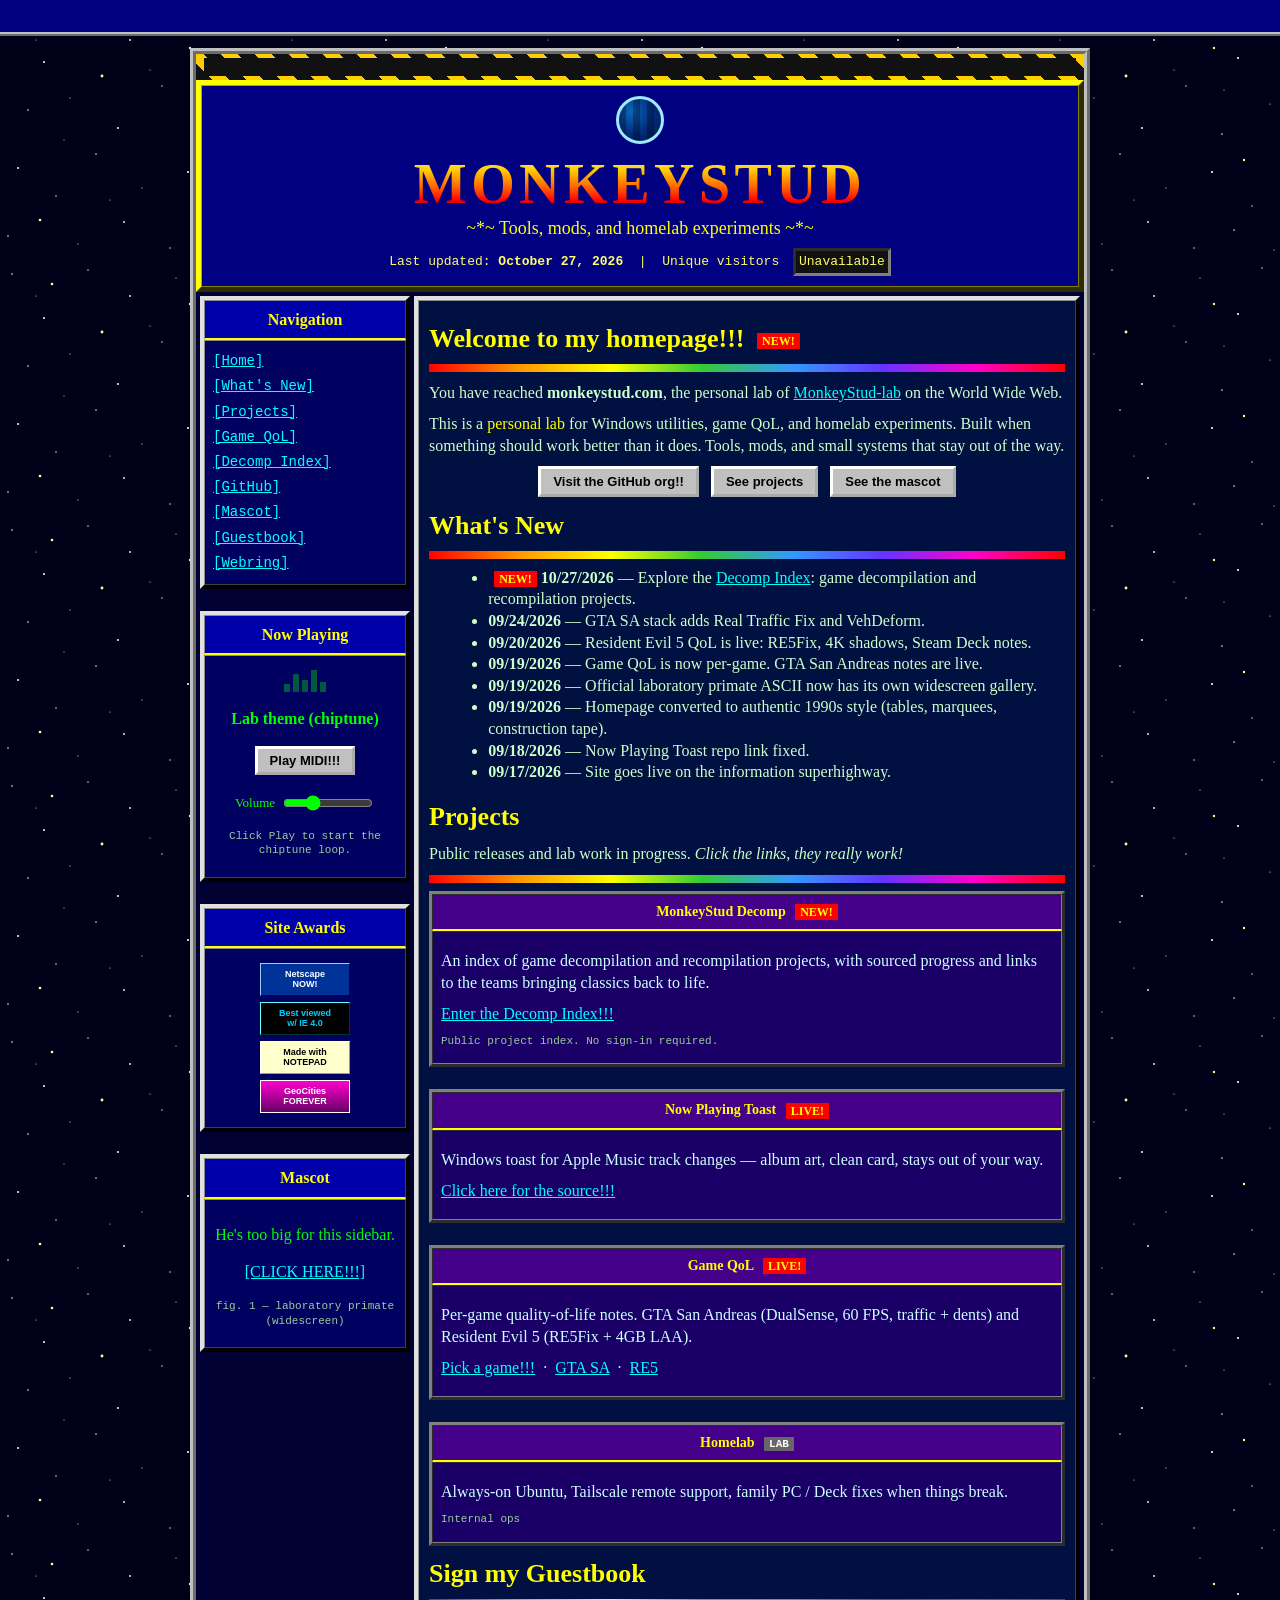
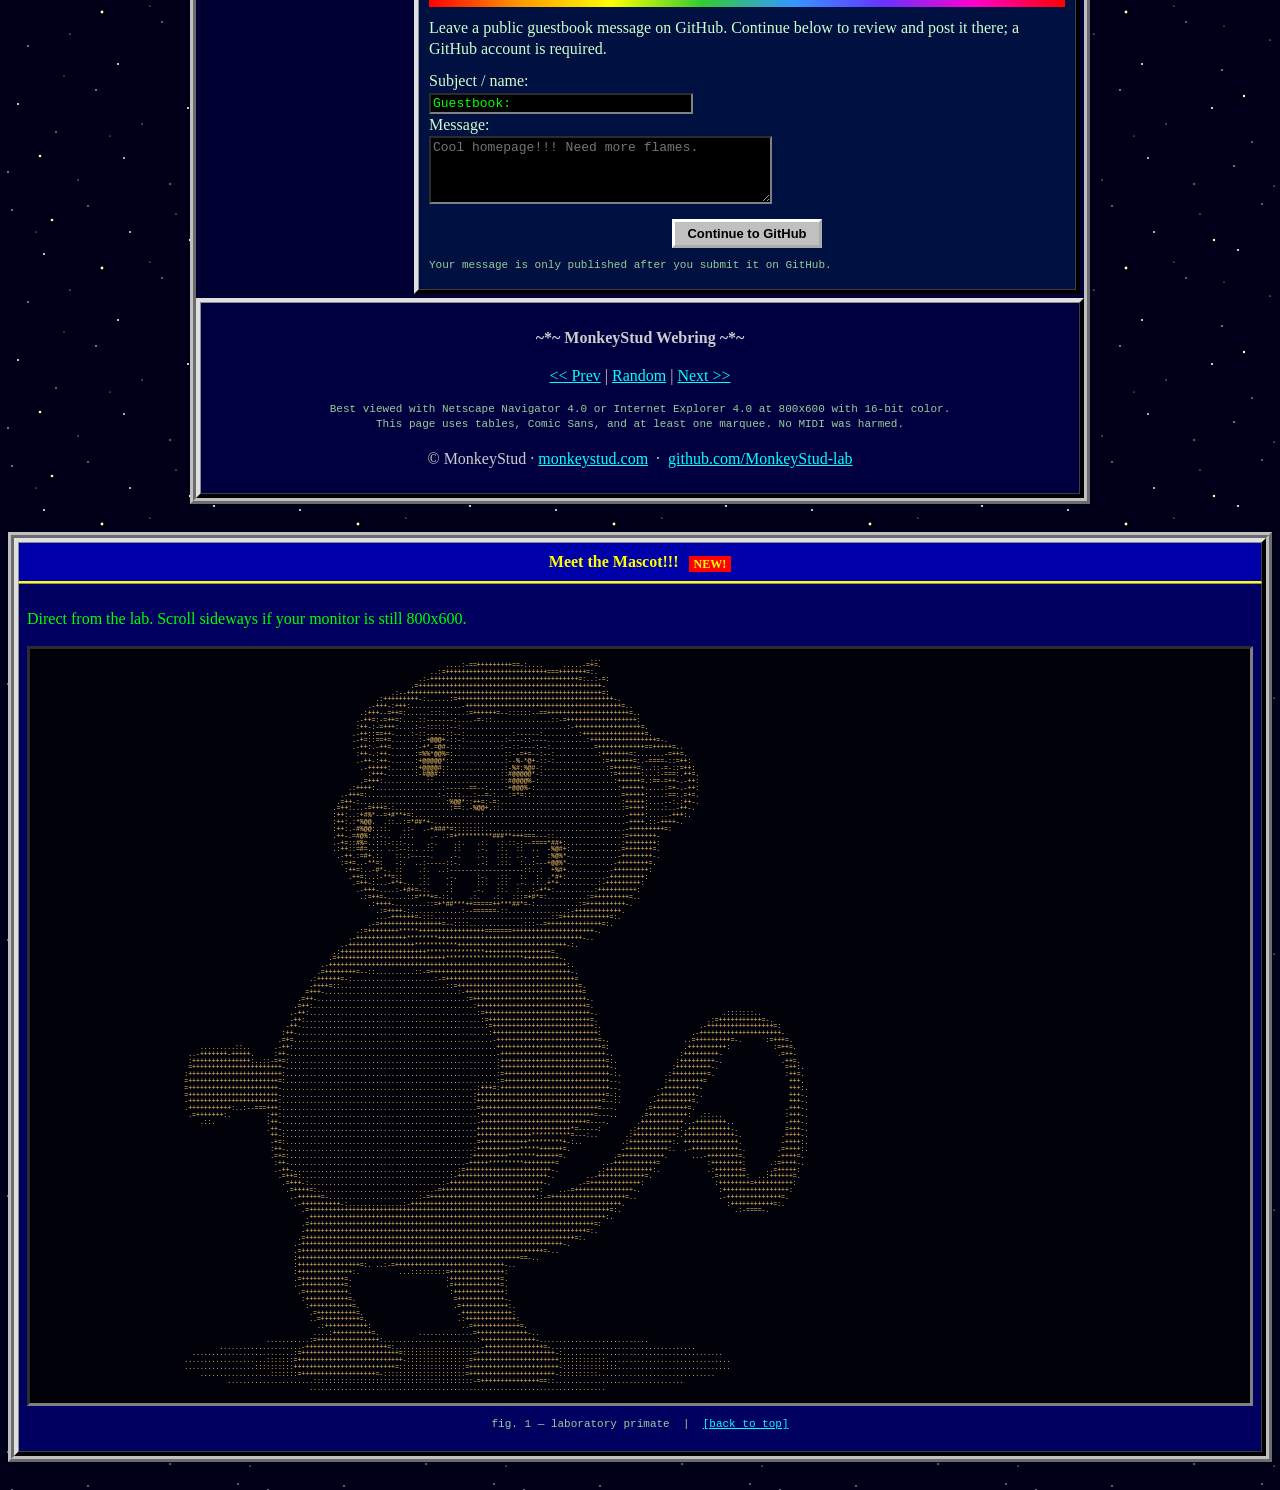
<file: index.html>
<!DOCTYPE html>
<html lang="en">
<head>
  <meta charset="utf-8" />
  <meta name="viewport" content="width=920" />
  <title>*** WELCOME TO MONKEYSTUD.COM ***</title>
  <meta name="description" content="MonkeyStud lab: personal tools, game mods, and homelab experiments. Best viewed in Netscape Navigator 4.0 at 800x600." />
  <link rel="stylesheet" href="styles.css?v=20260924-ui1" />
  <link rel="icon" href="data:image/svg+xml,%3Csvg xmlns='http://www.w3.org/2000/svg' viewBox='0 0 32 32'%3E%3Crect width='32' height='32' fill='%23000080'/%3E%3Ctext x='16' y='24' text-anchor='middle' font-size='22' font-family='Comic Sans MS,cursive' fill='%23ffff00'%3EM%3C/text%3E%3C/svg%3E" />
</head>
<body bgcolor="#000018" text="#00FF00" link="#00FFFF" vlink="#FF66FF" alink="#FFFF00" id="top">

  <div class="sparkle-layer" id="sparkles" aria-hidden="true"></div>

  <div class="top-marquee retro-marquee"><span class="marquee-text">
    *** WELCOME TO MONKEYSTUD.COM *** THE OFFICIAL HOMEPAGE OF MONKEYSTUD-LAB *** TOOLS, MODS, AND SMALL SYSTEMS THAT STAY OUT OF THE WAY *** SIGN THE GUESTBOOK *** BEST VIEWED IN NETSCAPE NAVIGATOR 4.0 @ 800x600 ***
  </span></div>

  <center>
    <table class="page" width="780" cellspacing="0" cellpadding="0" border="0">
      <tr>
        <td>

          <div class="construction" role="status">
            <div class="retro-marquee"><span class="marquee-text">
              *** UNDER CONSTRUCTION *** excuse our dust while the webmaster installs more blinking GIFs *** UNDER CONSTRUCTION ***
            </span></div>
          </div>

          <table class="banner" width="100%" cellspacing="0" cellpadding="10" border="5">
            <tr>
              <td align="center">
                <div class="globe" aria-hidden="true" title="spinning globe.gif"></div>
                <h1 class="fire">MONKEYSTUD</h1>
                <p class="tagline">
                  <font face="Comic Sans MS, Comic Sans, cursive" color="#FFFF00" size="4">
                    ~*~ Tools, mods, and homelab experiments ~*~
                  </font>
                </p>
                <p class="updated">
                  Last updated: <b>October 27, 2026</b>
                  &nbsp;|&nbsp; Unique visitors
                  <span class="counter" id="hit-counter" role="status" title="Estimated by distinct IP address; shared networks count as one.">Loading...</span>
                </p>
              </td>
            </tr>
          </table>

          <table class="layout-row" width="100%" cellspacing="4" cellpadding="0" border="0">
            <tr valign="top">
              <td class="sidebar-cell" width="210">
                <table class="panel" width="100%" cellspacing="0" cellpadding="8" border="4">
                  <tr>
                    <th>Navigation</th>
                  </tr>
                  <tr>
                    <td>
                      <p class="nav-links">
                        <a href="/">[Home]</a><br />
                        <a href="#whatsnew">[What's New]</a><br />
                        <a href="#projects">[Projects]</a><br />
                        <a href="qol/">[Game QoL]</a><br />
                        <a href="https://decomp.monkeystud.com/">[Decomp Index]</a><br />
                        <a href="https://github.com/MonkeyStud-lab" rel="noopener" target="_blank">[GitHub]</a><br />
                        <a href="#mascot">[Mascot]</a><br />
                        <a href="#guestbook">[Guestbook]</a><br />
                        <a href="#webring">[Webring]</a>
                      </p>
                    </td>
                  </tr>
                </table>

                <br />

                <table class="panel midi" width="100%" cellspacing="0" cellpadding="8" border="4">
                  <tr>
                    <th>Now Playing</th>
                  </tr>
                  <tr>
                    <td align="center">
                      <p class="midi-eq" aria-hidden="true"><span></span><span></span><span></span><span></span><span></span></p>
                      <p><b id="midi-title">Lab theme (chiptune)</b></p>
                      <p>
                        <button type="button" class="btn" id="midi-toggle">Play MIDI!!!</button>
                      </p>
                      <p><label class="music-volume" for="midi-volume">Volume <input id="midi-volume" type="range" min="0" max="100" value="30" /></label></p><p class="tiny" id="midi-status" role="status">Click Play to start the chiptune loop.</p>
                      <audio id="lab-midi" loop preload="none" playsinline>
                        <source src="audio/lab-theme.wav" type="audio/wav" />
                      </audio>
                    </td>
                  </tr>
                </table>

                <br />

                <table class="panel" width="100%" cellspacing="0" cellpadding="8" border="4">
                  <tr>
                    <th>Site Awards</th>
                  </tr>
                  <tr>
                    <td align="center">
                      <div class="badge netscape" title="Netscape Now!">Netscape<br />NOW!</div>
                      <div class="badge ie" title="Internet Explorer">Best viewed<br />w/ IE 4.0</div>
                      <div class="badge notepad" title="Made with Notepad">Made with<br />NOTEPAD</div>
                      <div class="badge geocities" title="GeoCities forever">GeoCities<br />FOREVER</div>
                    </td>
                  </tr>
                </table>

                <br />

                <table class="panel" width="100%" cellspacing="0" cellpadding="8" border="4">
                  <tr>
                    <th>Mascot</th>
                  </tr>
                  <tr>
                    <td align="center">
                      <p>He's too big for this sidebar.</p>
                      <p><a href="#mascot">[CLICK HERE!!!]</a></p>
                      <p class="tiny">fig. 1 — laboratory primate (widescreen)</p>
                    </td>
                  </tr>
                </table>
              </td>

              <td class="main-cell">
                <table class="panel inner" width="100%" cellspacing="0" cellpadding="10" border="4">
                  <tr>
                    <td>
                      <h2>
                        Welcome to my homepage!!!
                        <span class="new blink">NEW!</span>
                      </h2>
                      <hr class="rainbow" />
                      <p>
                        You have reached <b>monkeystud.com</b>, the personal lab of
                        <a href="https://github.com/MonkeyStud-lab" rel="noopener" target="_blank">MonkeyStud-lab</a>
                        on the World Wide Web.
                      </p>
                      <p>
                        This is a <font color="#FFFF00">personal lab</font> for Windows utilities,
                        game QoL, and homelab experiments. Built when something should work
                        better than it does. Tools, mods, and small systems that stay out of the way.
                      </p>
                      <p align="center">
                        <a class="btn" href="https://github.com/MonkeyStud-lab" rel="noopener" target="_blank">Visit the GitHub org!!</a>
                        &nbsp;
                        <a class="btn" href="#projects">See projects</a>
                        &nbsp;
                        <a class="btn" href="#mascot">See the mascot</a>
                      </p>

                      <h2 id="whatsnew">What's New</h2>
                      <hr class="rainbow" />
                      <ul class="whats-new">
                        <li><span class="new blink">NEW!</span> <b>10/27/2026</b> — Explore the <a href="https://decomp.monkeystud.com/">Decomp Index</a>: game decompilation and recompilation projects.</li>
                        <li><b>09/24/2026</b> — GTA SA stack adds Real Traffic Fix and VehDeform.</li>
                        <li><b>09/20/2026</b> — Resident Evil 5 QoL is live: RE5Fix, 4K shadows, Steam Deck notes.</li>
                        <li><b>09/19/2026</b> — Game QoL is now per-game. GTA San Andreas notes are live.</li>
                        <li><b>09/19/2026</b> — Official laboratory primate ASCII now has its own widescreen gallery.</li>
                        <li><b>09/19/2026</b> — Homepage converted to authentic 1990s style (tables, marquees, construction tape).</li>
                        <li><b>09/18/2026</b> — Now Playing Toast repo link fixed.</li>
                        <li><b>09/17/2026</b> — Site goes live on the information superhighway.</li>
                      </ul>

                      <h2 id="projects">Projects</h2>
                      <p>Public releases and lab work in progress. <i>Click the links, they really work!</i></p>
                      <hr class="rainbow" />

                      <table class="project" width="100%" cellspacing="0" cellpadding="8" border="3">
                        <tr>
                          <th>MonkeyStud Decomp <span class="new blink">NEW!</span></th>
                        </tr>
                        <tr>
                          <td>
                            <p>An index of game decompilation and recompilation projects, with sourced progress and links to the teams bringing classics back to life.</p>
                            <p><a href="https://decomp.monkeystud.com/">Enter the Decomp Index!!!</a></p>
                            <p class="tiny">Public project index. No sign-in required.</p>
                          </td>
                        </tr>
                      </table>
                      <br />

                      <table class="project" width="100%" cellspacing="0" cellpadding="8" border="3">
                        <tr>
                          <th>
                            Now Playing Toast
                            <span class="new blink">LIVE!</span>
                          </th>
                        </tr>
                        <tr>
                          <td>
                            <p>Windows toast for Apple Music track changes — album art, clean card, stays out of your way.</p>
                            <p>
                              <a href="https://github.com/MonkeyStud-lab/NowPlaying-Toast" rel="noopener" target="_blank">Click here for the source!!!</a>
                            </p>
                          </td>
                        </tr>
                      </table>
                      <br />
                      <table class="project" width="100%" cellspacing="0" cellpadding="8" border="3">
                        <tr>
                          <th>
                            Game QoL
                            <span class="new blink">LIVE!</span>
                          </th>
                        </tr>
                        <tr>
                          <td>
                            <p>Per-game quality-of-life notes. GTA San Andreas (DualSense, 60 FPS, traffic + dents) and Resident Evil 5 (RE5Fix + 4GB LAA).</p>
                            <p>
                              <a href="qol/">Pick a game!!!</a>
                              &nbsp;·&nbsp;
                              <a href="qol/gta-sa.html">GTA SA</a>
                              &nbsp;·&nbsp;
                              <a href="qol/re5.html">RE5</a>
                            </p>
                          </td>
                        </tr>
                      </table>
                      <br />
                      <table class="project" width="100%" cellspacing="0" cellpadding="8" border="3">
                        <tr>
                          <th>
                            Homelab
                            <span class="wip">LAB</span>
                          </th>
                        </tr>
                        <tr>
                          <td>
                            <p>Always-on Ubuntu, Tailscale remote support, family PC / Deck fixes when things break.</p>
                            <p class="tiny">Internal ops</p>
                          </td>
                        </tr>
                      </table>

                      <h2 id="guestbook">Sign my Guestbook</h2>
                      <hr class="rainbow" />
                      <p>Leave a public guestbook message on GitHub. Continue below to review and post it there; a GitHub account is required.</p>
                      <form class="guestbook" action="https://github.com/MonkeyStud-lab/monkeystud.com/issues/new" method="get" target="_blank" rel="noopener">
                        <p>
                          <label for="guestbook-title">Subject / name:</label><br />
                          <input id="guestbook-title" type="text" name="title" size="32" maxlength="100" value="Guestbook: " required /><br />
                          <label for="guestbook-message">Message:</label><br />
                          <textarea id="guestbook-message" name="body" rows="4" cols="40" maxlength="2000" required placeholder="Cool homepage!!! Need more flames."></textarea>
                        </p>
                        <p align="center">
                          <button class="btn" type="submit">Continue to GitHub</button>
                        </p>
                        <p class="tiny">Your message is only published after you submit it on GitHub.</p>
                      </form>
                    </td>
                  </tr>
                </table>
              </td>
            </tr>
          </table>

          <table class="panel footer" width="100%" cellspacing="0" cellpadding="8" border="4">
            <tr>
              <td align="center" id="webring">
                <p><b>~*~ MonkeyStud Webring ~*~</b></p>
                <p>
                  <a href="https://github.com/MonkeyStud-lab" rel="noopener" target="_blank">&lt;&lt; Prev</a>
                  |
                  <a href="https://github.com/MonkeyStud-lab" rel="noopener" target="_blank">Random</a>
                  |
                  <a href="https://github.com/MonkeyStud-lab" rel="noopener" target="_blank">Next &gt;&gt;</a>
                </p>
                <p class="tiny">
                  Best viewed with Netscape Navigator 4.0 or Internet Explorer 4.0 at 800x600 with 16-bit color.<br />
                  This page uses tables, Comic Sans, and at least one marquee. No MIDI was harmed.
                </p>
                <p>
                  © MonkeyStud · <a href="https://monkeystud.com/">monkeystud.com</a>
                  &nbsp;·&nbsp;
                  <a href="https://github.com/MonkeyStud-lab" rel="noopener" target="_blank">github.com/MonkeyStud-lab</a>
                </p>
              </td>
            </tr>
          </table>

        </td>
      </tr>
    </table>

    <table class="mascot-page" id="mascot" width="100%" cellspacing="0" cellpadding="0" border="0">
      <tr>
        <td>
          <table class="panel" width="100%" cellspacing="0" cellpadding="8" border="4">
            <tr>
              <th>
                Meet the Mascot!!!
                <span class="new blink">NEW!</span>
              </th>
            </tr>
            <tr>
              <td>
                <p>
                  Direct from the lab. Scroll sideways if your monitor is still 800x600.
                </p>
                <div class="mascot-scroll">
<pre class="ascii-mascot">                                                                                                                                             ...
                                                                                                        ....:-==+++++++++==-:....     .....-=+=.
                                                                                                    ..:=++++++++++++++++++++++++++===+++++++=:.
                                                                                                 .:-++++++++++++++++++++++++++++++++++++++=:..:-=:
                                                                                               .=+++++++++++++++++++++++++++++++++++++++++++++++-
                                                                                          .:--++++++++++++++++++++++++++++++++++++++++++++++++++=:
                                                                                      .:+++++++++-:......:=++++++++++++++++++++++++++++++++++++++++-.
                                                                                    .-+++-:+++:.............-++++++++++++++++++++++++++++++++++++++++=..
                                                                                  .:+++--=++=:......::::.....:=++++++=--::::::--==+++++++++++++++++++++=..
                                                                                 .-++=:-=++=:....::-------:....-=-::...............::-=++++++++++++++++++:
                                                                                 :++-:-=+++:....:--::::::--:...........................:-+++++++++++++++++=.
                                                                                .-++::==++-....:-::-----::--:............:------:.........:++++++++++++++++=.
                                                                                .-+=::==+=.......:-+@@@+-::-:..........:----::----..........:+++++++++++++++++=-.
                                                                                .-++:.-++=......:-+*.=@#-:.:..........:--::----:--:...........=++++++++++++==+++++=..
                                                                                 :++-.:++-......:=%%*@@%=:.............::--=+=--:--:...........:+++++++=:.......-=++=.
                                                                                 .-++-:++-......:+@@@@@*::.............:--%-*@+-::-:............:=++++++=:.-====-::=++:
                                                                                  .-+++++:......:+@@@@#::..............:-%#:%@#-:................:=++++++=...::-=-::=++:
                                                                                    :+++-.......:-#@@#::..............::#@@@@@*-:.................:=++++++:...:-===:.++=.
                                                                                  .=+++:...........::.................::#@@@@%-:...................:++++++=.:==-=++-.-++:
                                                                               .:++++:.................:------==--:....:+@@@%-:.....................:++++++.....:=+-.-++:
                                                                             .-+++=:..................:-::::...:--=-:...:=*=::.......................=+++++:....:==:.=+=.
                                                                            .=++-:......................:%@@*::++=:-=:...............................:+++++:....--:.:++-.
                                                                           .=++:...-=+++=-:..............:==:.-%@@+.::...............................:=++++:....:..-++-.
                                                                           :++:..:+#%*--=+#**+=:.................:....................................-++++:.....-+++:.
                                                                           :++:.:*%@@.  .::..:=*##*+-.................................................-++++.::-++++-.
                                                                           :++:.-#%@@:.::.   .:-  .-+###*=::::::::....................................-+++++++++=:
                                                                           .++-.=#@%:.:-..  .::.    .- .:=+*********###**+++===---::.................:=+++++++-
                                                                           .-+=::#%=..:::-:::-..   .-.    .:.   .:.  .:.::-:--====*##+:..............:++++++++:
                                                                           .:++::=#=..:. ..:--:.. .::     ::    .-.  .:.  ::  ..  -%@#+:.............=+++++++=.
                                                                            .-++.:=#+.:.   ::.:-----.    .-.    .-.  .::. .-. .-  :%@%*-............-++++++++-.
                                                                             :=+=..-**=:   -:.  ..:-----::-.    .-:  .::.  :..:---+@@%*-...........-++++++++=.
                                                                              :++=:..-#*-. ::    .:.  ..:-------------------::..:  +%#+...........-+++++++++:
                                                                               .++=:..:-**=::    .:.    .-.     :-.  .::.  :.  :. .*#+:..........-+++++++++:
                                                                                .=++-:...-+*+-.. .:.    .:      ::.  .::  .-. .:..+*+..........:-+++++++++:
                                                                                 .-+++-....:-+#+=-:.    .:     .-.   ::.  :. .:-+*+:..........:++++++++++:
                                                                                  .:=++=-.....::=***+=-::.    .:.   .:.  :::=+#*=:..........:=+++++++++=..
                                                                                    .:++++-........::=+*##***++=====++***##*=-:...........:=++++++++++-.
                                                                                      .:=++++-:.............:--======-::...............:-++++++++++++.
                                                                                      ...-++++++=-:::..............................::=++++++++++++=:.
                                                                                    .-=++++++++++++++++=--::::..............:::--=++++++++++++++=:.
                                                                                 .:=++++++++*****+++++++++++++++++=======+++++++++++++++++++++-.
                                                                               .-+++++++++++++********+++++++++++++++++++++++++++++++++++++-..
                                                                             .-+++++++++++++++++***********++++++++++++++++++++++++++++-:.
                                                                           .:++++++++++++++++++++++***************+++++++++++++++++=.
                                                                          .=++++++++++++++++++++++++++++********************+++++++++-.
                                                                        .-+++++++++++++++++++++++++++++++++++++++++++++++++++++++++++++:.
                                                                       .=++++++++=--::..........::-=++++++++++++++++++++++++++++++++++++-.
                                                                     .:++++++=-:.....................:-=+++++++++++++++++++++++++++++++++=
                                                                     -++++=::...........................::=+++++++++++++++++++++++++++++++=.
                                                                    =+++-..................................:-++++++++++++++++++++++++++++++=
                                                                  .=++-......................................:=+++++++++++++++++++++++++++++-.
                                                                 .=++:.........................................:++++++++++++++++++++++++++++=.
                                                                .-++:...........................................:=+++++++++++++++++++++++++++-.                                .:::::::..
                                                                -++:.............................................:=++++++++++++++++++++++++++=.                            .:=+++++++++++=-.
                                                               -++-...............................................:=++++++++++++++++++++++++++:.                         .-+++++++++++++++++=:
                                                              :++-.................................................:+++++++++++++++++++++++++++:                       .-+++++++++++++++++++++-
                                                             .=+=...................................................-++++++++++++++++++++++++++=-.                   ..=+++++++++=-.      :=+++=.
                                         .........::..      .-++:....................................................+++++++++++++++++++++++++++=:                   .++++++++++:           :=++=.
                                      ..-+++++++-+++++.     :++-.....................................................-+++++++++++++++++++++++++++-.                 :+++++++++-              .=++-
                                      :+++++++++++++++:..::-=+=:.....................................................:+++++++++++++++++++++++++++=:.               :+++++++++-.               .++=.
                                      =+++++++++++++++++++++++-......................................................:++++++++++++++++++++++++++++-.              :+++++++++-.                 =++:.
                                     :++++++++++++++++++++++++:......................................................:=+++++++++++++++++++++++++++-:.           .:+++++++++=.                  :++=.
                                     =+++++++++++++++++++++++=:......................................................:=+++++++++++++++++++++++++++--.           :+++++++++=                     +++.
                                     =+++++++++++++++++++++++-..................................................:+++=:++++++++++++++++++++++++++++--.         .-+++++++++-                      +++:.
                                     =+++++++++++++++++++++++-.................................................:+++++++++++++++++++++++++++++++++=-:.        .-+++++++++-.                      +++-.
                                     -+++++++++++++++++++++++:.................................................:++++++++++++++++++++++++++++++++=--:.       .-+++++++++=.                       +++-.
                                     .+++++++++++:..:--===+++:..................................................=++++++++++++++++++++++++++++++=---.       .=+++++++++=.                       .+++-.
                                      .=+++++++:.         :++:..................................................:+++++++++++++++++++++++++++++=---..      .=++++++++++:  .::...                :+++-.
                                         .::.             :++-..................................................-+++++++++++++++++++++++++++=----.       .+++++++++++..-++++++++..             -+++-.
                                                          .++-..................................................++++++++++++++++++++++++*=-----:       .:+++++++++++:.+++++++++++-.            =+++-.
                                                           ++-:.................................................++++++++++++++**********=---:..       .:+++++++++++:.+++++++++++++-.          .++++-.
                                                           -+=:.................................................=++++++++++++*********+-:..          .:+++++++++++:. ++++++++++++++.          -++++:.
                                                           :++-................................................:+++++++++++*****++++++=.             -+++++++++++:.  .-++++++++++++-.        .=++++:.
                                                           .=+=:..............................................:+++++++++*******++++++=.            .=+++++++++++.      ...-++++++++=.        -++++=.
                                                            :++-.............................................-+++++*********++++++++=           ..-+++++++++++=            :++++++++:      .:=++++-.
                                                            .-++-..........................................:=++++++++++++++++++++++-.          .:++++++++++++:.            .:+++++++=     ..=+++++:
                                                             .=++=:......................................:-+++++++++++++++++++++++-.        ..-++++++++++++=.               .=+++++++:  ..:++++++=.
                                                              .=+++-:..................................:-++++++++++++++++++++++++-.       .-=+++++++++++++:                  :++++++++=++++++++++:
                                                               .=++++=:..............................-=+++++++++++++++++++++++++:    ..-=+++++++++++++++-.                    :+++++++++++++++++:
                                                                .-++++++=-.......................:-=+++++++++++++++++++++++++++::-=+++++++++++++++++++=..                     .-++++++++++++++=.
                                                                 .-++++++++++-:..............:-++++++++++++++++++++++++++++++++++++++++++++++++++++++.                          :+++++++++++=:.
                                                                   .=+++++++++++++++++++++++++++++++++++++++++++++++++++++++++++++++++++++++++++++=:.                             .:-====-.
                                                                    .++++++++++++++++++++++++++++++++++++++++++++++++++++++++++++++++++++++++++++:.
                                                                   .=+++++++++++++++++++++++++++++++++++++++++++++++++++++++++++++++++++++++++=:
                                                                   -++++++++++++++++++++++++++++++++++++++++++++++++++++++++++++++++++++++++=:.
                                                                  .=+++++++++++++++++++++++++++++++++++++++++++++++++++++++++++++++++++++=:.
                                                                 .-+++++++++++++++++++++++++++++++++++++++++++++++++++++++++++++++++++-.
                                                                 .=++++++++++++++++++++++++++++++++++++++++++++++++++++++++++++++=-..
                                                                 :+++++++++++++++++++++++++++++++++++++++++++++++++++++++++==-..
                                                                 :++++++++++++++++=:. ..:-=++++++++++++++++++++++++++++-..
                                                                 :++++++++++++++:.          ...:::::::::=++++++++++++++:
                                                                 .=+++++++++++=.                        :+++++++++++++=.
                                                                 .-+++++++++++=.                        .=++++++++++++=.
                                                                  .=+++++++++++.                         :+++++++++++++:
                                                                   :+++++++++++=.                         =++++++++++++-.
                                                                    :+++++++++++=.                        .=++++++++++++:.
                                                                     .=++++++++++=.                        .+++++++++++++:
                                                                     ..=++++++++++=.                       .:+++++++++++++:
                                                                       .:+++++++++++:                       ..=++++++++++++=.
                                                                      ....:++++++++++=.          ..............=+++++++++++++-..
                                                          ...........:=++++++++++++++++:........................:++++++++++++++-............................
                                              .....................-+++++++++++++++++++++=:......................-+++++++++++++++=-.....................................
                                       ..........................:=+++++++++++++++++++++++++=::::::::::::::::::=++++++++++++++++++++-:.........................................
                                     .....................:::::::=+++++++++++++++++++++++++++-::::::::::::::::=++++++++++++++++++++++::::::::::::................................
                                     ..................::::::::::++++++++++++++++++++++++++=:::::::::::::::::=+++++++++++++++++++++++-::::::::::::::.............................
                                         ..................:::::::=+++++++++++++++++++=-:::::::::::::::::::::=++++++++++++++++++++++-::::::::::..............................
                                                ......................:::::::::::::::::::::::::::::::::::::::::-=+++++++++++++++==::.................................
                                                                     ............................................................................</pre>
                </div>
                <p class="tiny" align="center">fig. 1 — laboratory primate &nbsp;|&nbsp; <a href="#top">[back to top]</a></p>
              </td>
            </tr>
          </table>
        </td>
      </tr>
    </table>
  </center>

  <script src="site.js?v=20260924-ui1"></script>
</body>
</html>
</file>
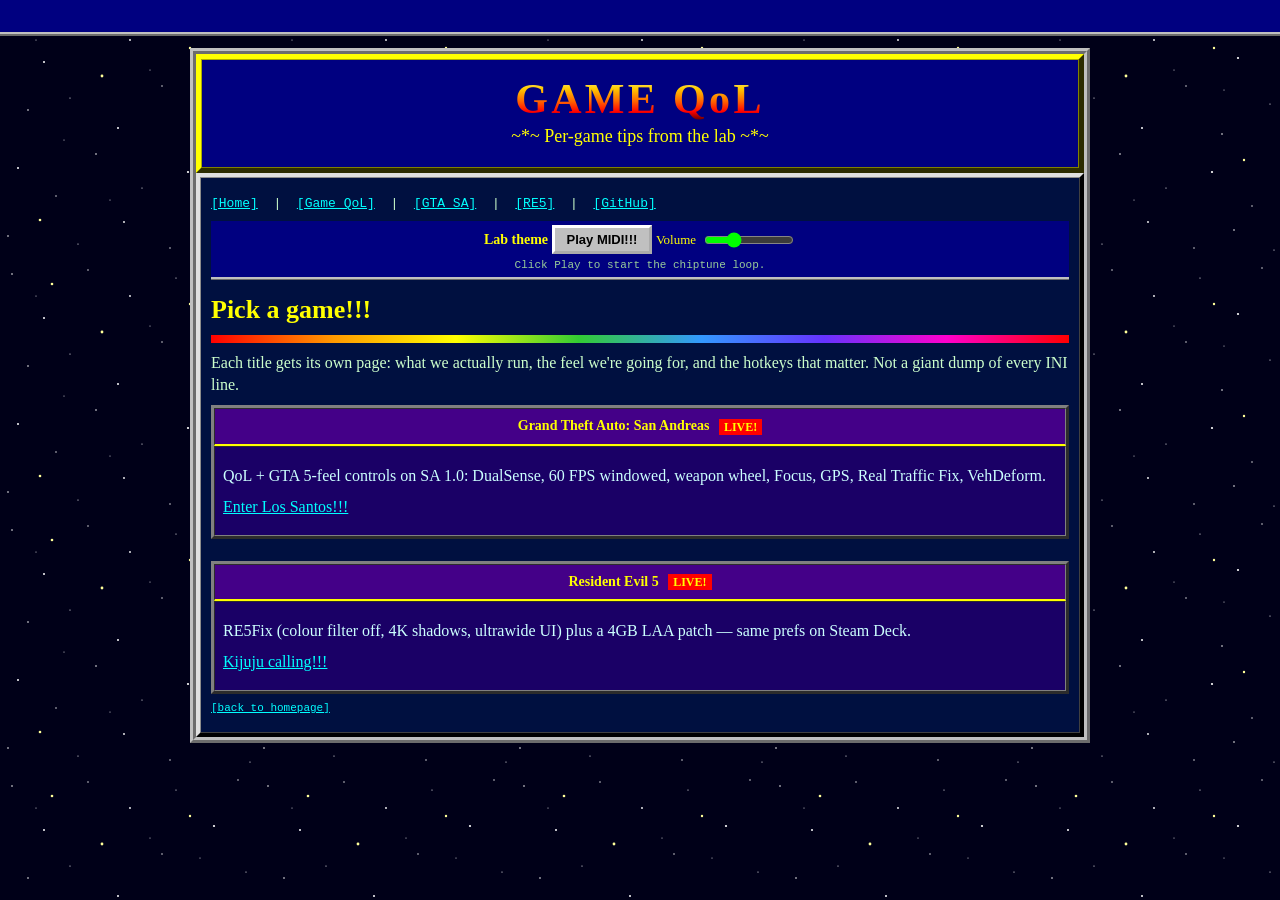
<file: qol/index.html>
<!DOCTYPE html>
<html lang="en">
<head>
  <meta charset="utf-8" />
  <meta name="viewport" content="width=920" />
  <title>Game QoL — MonkeyStud</title>
  <meta name="description" content="Per-game quality-of-life notes from the MonkeyStud lab. GTA San Andreas and Resident Evil 5." />
  <link rel="stylesheet" href="../styles.css?v=20260924-ui1" />
  <link rel="icon" href="data:image/svg+xml,%3Csvg xmlns='http://www.w3.org/2000/svg' viewBox='0 0 32 32'%3E%3Crect width='32' height='32' fill='%23000080'/%3E%3Ctext x='16' y='24' text-anchor='middle' font-size='22' font-family='Comic Sans MS,cursive' fill='%23ffff00'%3EM%3C/text%3E%3C/svg%3E" />
</head>
<body bgcolor="#000018" text="#00FF00" link="#00FFFF" vlink="#FF66FF" alink="#FFFF00" id="top">
  <div class="sparkle-layer" id="sparkles" aria-hidden="true"></div>
  <div class="top-marquee retro-marquee"><span class="marquee-text">
    *** GAME QOL *** ONE PAGE PER GAME *** GTA SA + RE5 *** TIPS, MODS, AND THE LIVE STACK ***
  </span></div>
  <center>
    <table class="page" width="780" cellspacing="0" cellpadding="0" border="0">
      <tr>
        <td>
          <table class="banner" width="100%" cellspacing="0" cellpadding="10" border="5">
            <tr>
              <td align="center">
                <h1 class="fire page-title">GAME QoL</h1>
                <p class="tagline">
                  <font face="Comic Sans MS, Comic Sans, cursive" color="#FFFF00" size="4">
                    ~*~ Per-game tips from the lab ~*~
                  </font>
                </p>
              </td>
            </tr>
          </table>

          <table class="panel inner" width="100%" cellspacing="0" cellpadding="10" border="4">
            <tr>
              <td>
                <p class="jump">
                  <a href="../">[Home]</a>
                  &nbsp;|&nbsp;
                  <a href="./">[Game QoL]</a>
                  &nbsp;|&nbsp;
                  <a href="gta-sa.html">[GTA SA]</a>
                  &nbsp;|&nbsp;
                  <a href="re5.html">[RE5]</a>
                  &nbsp;|&nbsp;
                  <a href="https://github.com/MonkeyStud-lab" rel="noopener" target="_blank">[GitHub]</a>
                </p>
                <h2>Pick a game!!!</h2>
                <hr class="rainbow" />
                <p>
                  Each title gets its own page: what we actually run, the feel we're going for,
                  and the hotkeys that matter. Not a giant dump of every INI line.
                </p>

                <table class="project" width="100%" cellspacing="0" cellpadding="8" border="3">
                  <tr>
                    <th>
                      Grand Theft Auto: San Andreas
                      <span class="new blink">LIVE!</span>
                    </th>
                  </tr>
                  <tr>
                    <td>
                      <p>QoL + GTA 5-feel controls on SA 1.0: DualSense, 60 FPS windowed, weapon wheel, Focus, GPS, Real Traffic Fix, VehDeform.</p>
                      <p><a href="gta-sa.html">Enter Los Santos!!!</a></p>
                    </td>
                  </tr>
                </table>
                <br />
                <table class="project" width="100%" cellspacing="0" cellpadding="8" border="3">
                  <tr>
                    <th>
                      Resident Evil 5
                      <span class="new blink">LIVE!</span>
                    </th>
                  </tr>
                  <tr>
                    <td>
                      <p>RE5Fix (colour filter off, 4K shadows, ultrawide UI) plus a 4GB LAA patch — same prefs on Steam Deck.</p>
                      <p><a href="re5.html">Kijuju calling!!!</a></p>
                    </td>
                  </tr>
                </table>

                <p class="tiny"><a href="../">[back to homepage]</a></p>
              </td>
            </tr>
          </table>
        </td>
      </tr>
    </table>
  </center>
  <script src="../site.js?v=20260924-ui1"></script>
</body>
</html>
</file>
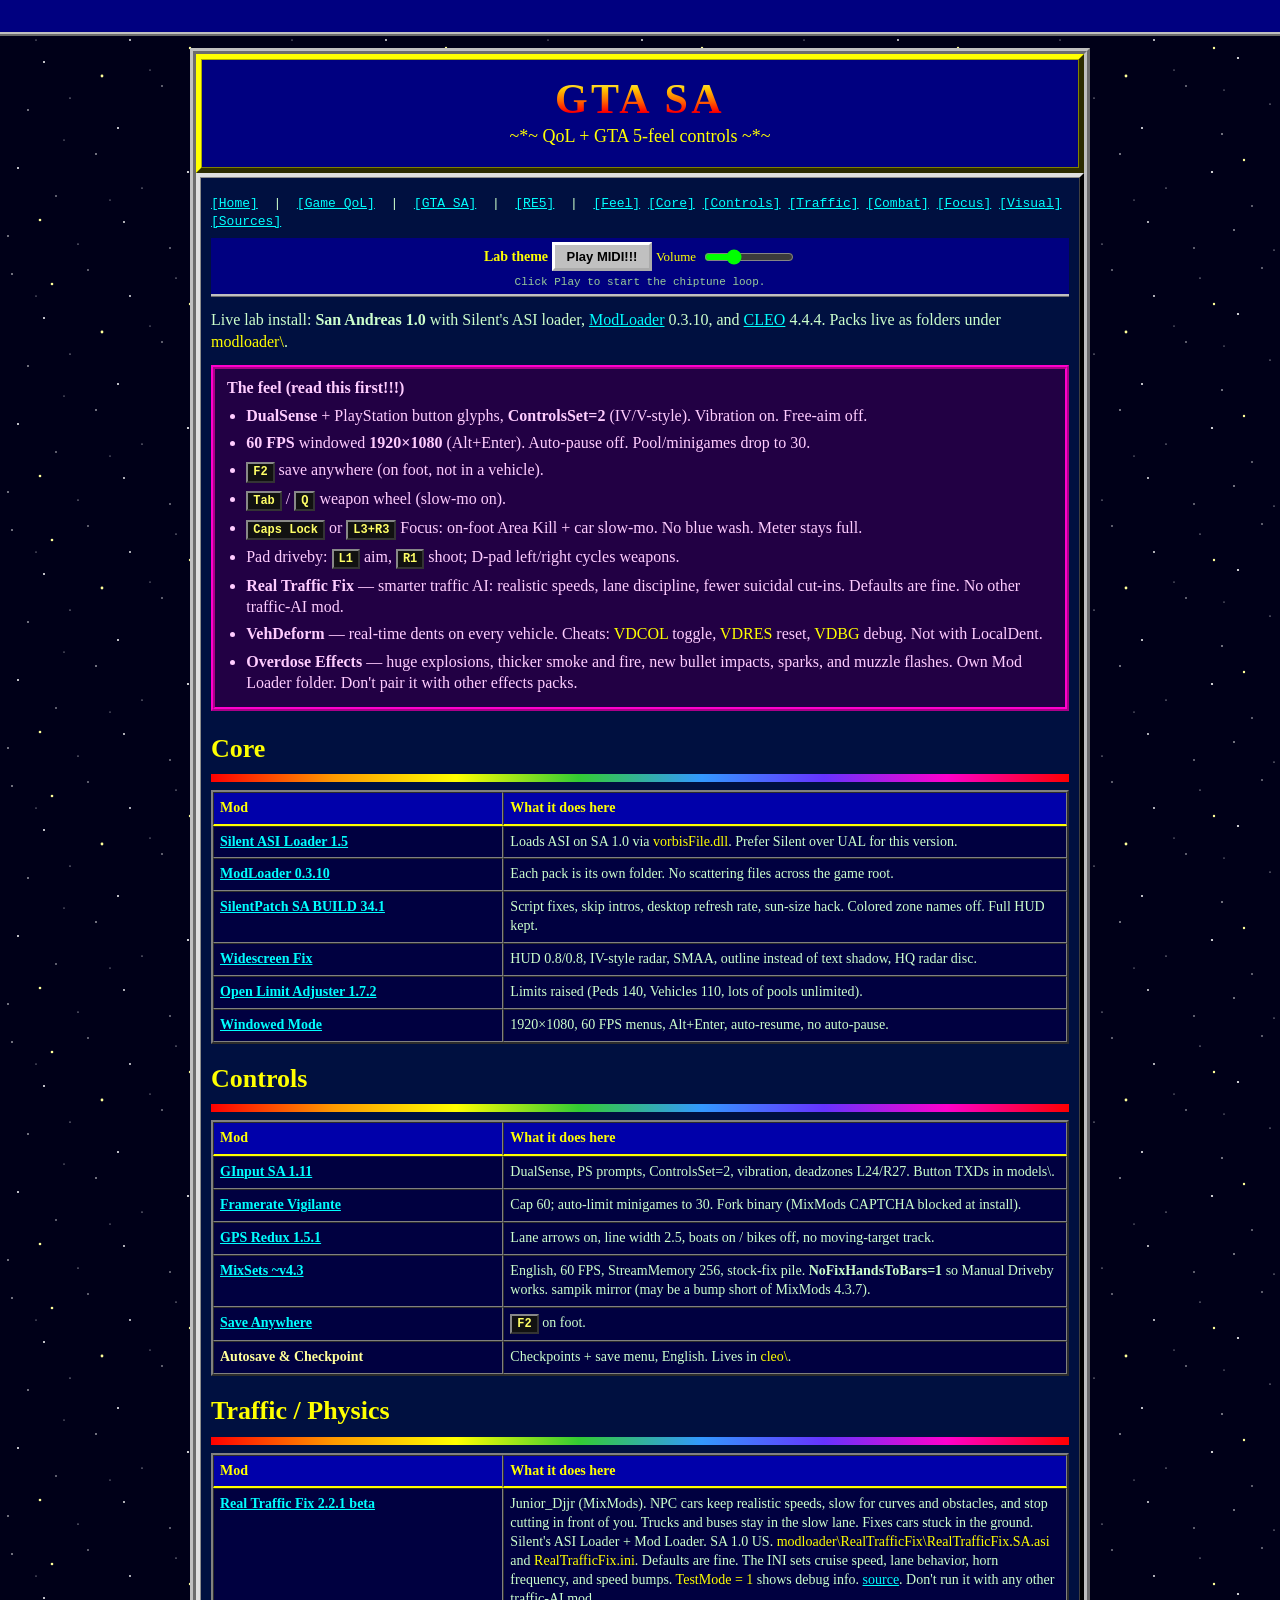
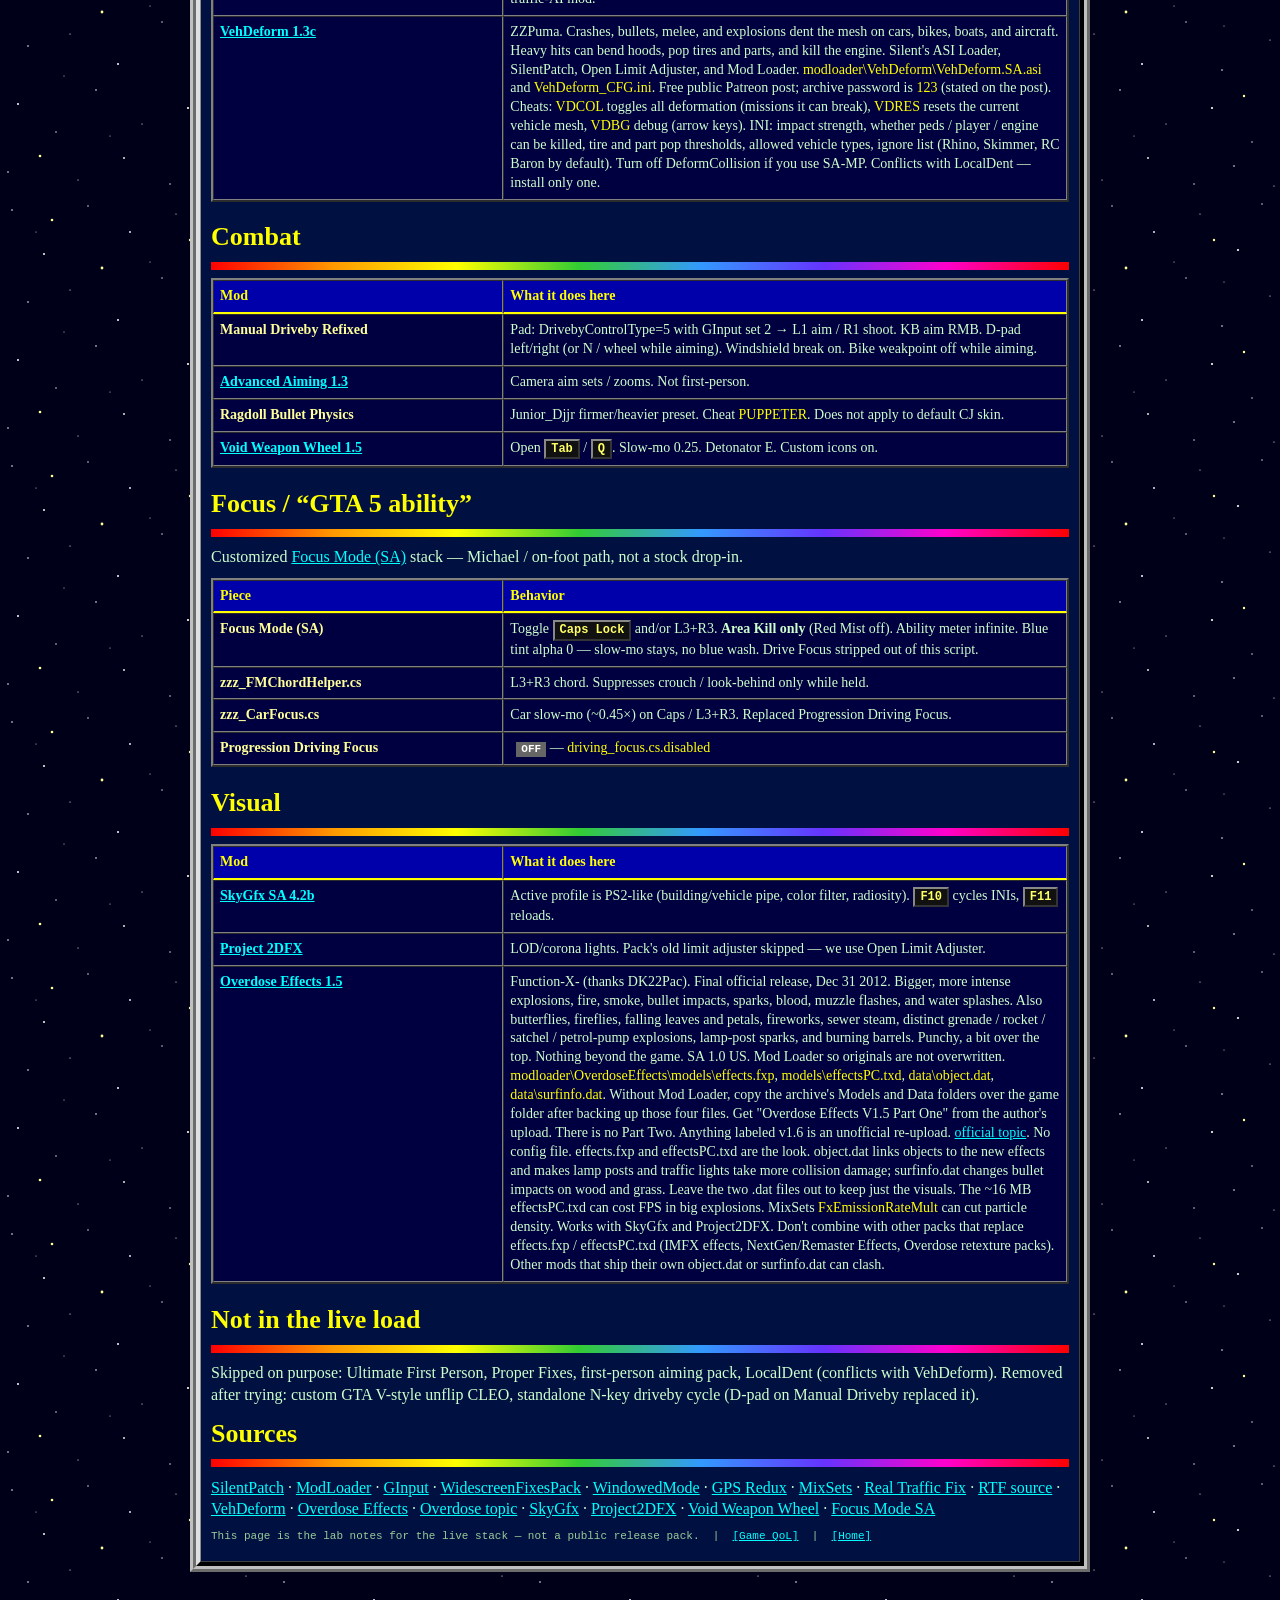
<file: qol/gta-sa.html>
<!DOCTYPE html>
<html lang="en">
<head>
  <meta charset="utf-8" />
  <meta name="viewport" content="width=920" />
  <title>GTA San Andreas QoL — MonkeyStud</title>
  <meta name="description" content="GTA San Andreas QoL + GTA 5-feel controls: DualSense, 60 FPS windowed, Focus, weapon wheel, Real Traffic Fix, VehDeform, Overdose Effects, and the live mod stack." />
  <link rel="stylesheet" href="../styles.css?v=20260924-ui1" />
  <link rel="icon" href="data:image/svg+xml,%3Csvg xmlns='http://www.w3.org/2000/svg' viewBox='0 0 32 32'%3E%3Crect width='32' height='32' fill='%23000080'/%3E%3Ctext x='16' y='24' text-anchor='middle' font-size='22' font-family='Comic Sans MS,cursive' fill='%23ffff00'%3EM%3C/text%3E%3C/svg%3E" />
</head>
<body bgcolor="#000018" text="#00FF00" link="#00FFFF" vlink="#FF66FF" alink="#FFFF00" id="top">
  <div class="sparkle-layer" id="sparkles" aria-hidden="true"></div>
  <div class="top-marquee retro-marquee"><span class="marquee-text">
    *** GTA SAN ANDREAS QOL *** DUALSENSE + PS PROMPTS *** 60 FPS WINDOWED 1080P *** REAL TRAFFIC FIX *** VEHDEFORM *** OVERDOSE EFFECTS *** F2 SAVE *** TAB/Q WEAPON WHEEL *** CAPS / L3+R3 FOCUS ***
  </span></div>
  <center>
    <table class="page" width="780" cellspacing="0" cellpadding="0" border="0">
      <tr>
        <td>
          <table class="banner" width="100%" cellspacing="0" cellpadding="10" border="5">
            <tr>
              <td align="center">
                <h1 class="fire page-title">GTA SA</h1>
                <p class="tagline">
                  <font face="Comic Sans MS, Comic Sans, cursive" color="#FFFF00" size="4">
                    ~*~ QoL + GTA 5-feel controls ~*~
                  </font>
                </p>
              </td>
            </tr>
          </table>

          <table class="panel inner" width="100%" cellspacing="0" cellpadding="10" border="4">
            <tr>
              <td>
                <p class="jump">
                  <a href="../">[Home]</a>
                  &nbsp;|&nbsp;
                  <a href="./">[Game QoL]</a>
                  &nbsp;|&nbsp;
                  <a href="gta-sa.html">[GTA SA]</a>
                  &nbsp;|&nbsp;
                  <a href="re5.html">[RE5]</a>
                  &nbsp;|&nbsp;
                  <a href="#feel">[Feel]</a>
                  <a href="#core">[Core]</a>
                  <a href="#controls">[Controls]</a>
                  <a href="#traffic">[Traffic]</a>
                  <a href="#combat">[Combat]</a>
                  <a href="#focus">[Focus]</a>
                  <a href="#visual">[Visual]</a>
                  <a href="#sources">[Sources]</a>
                </p>

                <p>
                  Live lab install: <b>San Andreas 1.0</b> with Silent's ASI loader,
                  <a href="https://github.com/thelink2012/modloader" rel="noopener" target="_blank">ModLoader</a> 0.3.10,
                  and <a href="https://cleo.li/" rel="noopener" target="_blank">CLEO</a> 4.4.4.
                  Packs live as folders under <font color="#FFFF00">modloader\</font>.
                </p>

                <div class="feel" id="feel">
                  <b>The feel (read this first!!!)</b>
                  <ul>
                    <li><b>DualSense</b> + PlayStation button glyphs, <b>ControlsSet=2</b> (IV/V-style). Vibration on. Free-aim off.</li>
                    <li><b>60 FPS</b> windowed <b>1920×1080</b> (Alt+Enter). Auto-pause off. Pool/minigames drop to 30.</li>
                    <li><span class="kbd">F2</span> save anywhere (on foot, not in a vehicle).</li>
                    <li><span class="kbd">Tab</span> / <span class="kbd">Q</span> weapon wheel (slow-mo on).</li>
                    <li><span class="kbd">Caps Lock</span> or <span class="kbd">L3+R3</span> Focus: on-foot Area Kill + car slow-mo. No blue wash. Meter stays full.</li>
                    <li>Pad driveby: <span class="kbd">L1</span> aim, <span class="kbd">R1</span> shoot; D-pad left/right cycles weapons.</li>
                    <li><b>Real Traffic Fix</b> — smarter traffic AI: realistic speeds, lane discipline, fewer suicidal cut-ins. Defaults are fine. No other traffic-AI mod.</li>
                    <li><b>VehDeform</b> — real-time dents on every vehicle. Cheats: <font color="#FFFF00">VDCOL</font> toggle, <font color="#FFFF00">VDRES</font> reset, <font color="#FFFF00">VDBG</font> debug. Not with LocalDent.</li>
                    <li><b>Overdose Effects</b> — huge explosions, thicker smoke and fire, new bullet impacts, sparks, and muzzle flashes. Own Mod Loader folder. Don't pair it with other effects packs.</li>
                  </ul>
                </div>

                <h2 id="core">Core</h2>
                <hr class="rainbow" />
                <table class="tip" width="100%" cellspacing="0" cellpadding="6" border="2">
                  <tr>
                    <th>Mod</th>
                    <th>What it does here</th>
                  </tr>
                  <tr>
                    <td><a href="https://github.com/GTAmodding/ASI-Loader" rel="noopener" target="_blank">Silent ASI Loader 1.5</a></td>
                    <td>Loads ASI on SA 1.0 via <font color="#FFFF00">vorbisFile.dll</font>. Prefer Silent over UAL for this version.</td>
                  </tr>
                  <tr>
                    <td><a href="https://github.com/thelink2012/modloader" rel="noopener" target="_blank">ModLoader 0.3.10</a></td>
                    <td>Each pack is its own folder. No scattering files across the game root.</td>
                  </tr>
                  <tr>
                    <td><a href="https://github.com/CookiePLMonster/SilentPatch" rel="noopener" target="_blank">SilentPatch SA BUILD 34.1</a></td>
                    <td>Script fixes, skip intros, desktop refresh rate, sun-size hack. Colored zone names off. Full HUD kept.</td>
                  </tr>
                  <tr>
                    <td><a href="https://github.com/ThirteenAG/WidescreenFixesPack" rel="noopener" target="_blank">Widescreen Fix</a></td>
                    <td>HUD 0.8/0.8, IV-style radar, SMAA, outline instead of text shadow, HQ radar disc.</td>
                  </tr>
                  <tr>
                    <td><a href="https://github.com/GTAmodding/III.VC.SA.LimitAdjuster" rel="noopener" target="_blank">Open Limit Adjuster 1.7.2</a></td>
                    <td>Limits raised (Peds 140, Vehicles 110, lots of pools unlimited).</td>
                  </tr>
                  <tr>
                    <td><a href="https://github.com/ThirteenAG/III.VC.SA.WindowedMode" rel="noopener" target="_blank">Windowed Mode</a></td>
                    <td>1920×1080, 60 FPS menus, Alt+Enter, auto-resume, no auto-pause.</td>
                  </tr>
                </table>

                <h2 id="controls">Controls</h2>
                <hr class="rainbow" />
                <table class="tip" width="100%" cellspacing="0" cellpadding="6" border="2">
                  <tr>
                    <th>Mod</th>
                    <th>What it does here</th>
                  </tr>
                  <tr>
                    <td><a href="https://silent.rockstarvision.com/" rel="noopener" target="_blank">GInput SA 1.11</a></td>
                    <td>DualSense, PS prompts, ControlsSet=2, vibration, deadzones L24/R27. Button TXDs in models\.</td>
                  </tr>
                  <tr>
                    <td><a href="https://github.com/GTAmodding/FramerateVigilante" rel="noopener" target="_blank">Framerate Vigilante</a></td>
                    <td>Cap 60; auto-limit minigames to 30. Fork binary (MixMods CAPTCHA blocked at install).</td>
                  </tr>
                  <tr>
                    <td><a href="https://github.com/juicermv/GTA-GPS-Redux" rel="noopener" target="_blank">GPS Redux 1.5.1</a></td>
                    <td>Lane arrows on, line width 2.5, boats on / bikes off, no moving-target track.</td>
                  </tr>
                  <tr>
                    <td><a href="https://www.mixmods.com.br/2022/03/sa-mixsets/" rel="noopener" target="_blank">MixSets ~v4.3</a></td>
                    <td>English, 60 FPS, StreamMemory 256, stock-fix pile. <b>NoFixHandsToBars=1</b> so Manual Driveby works. sampik mirror (may be a bump short of MixMods 4.3.7).</td>
                  </tr>
                  <tr>
                    <td><a href="https://www.gtainside.com/en/sanandreas/mods/cleo-modifications/42131-save-anywhere/" rel="noopener" target="_blank">Save Anywhere</a></td>
                    <td><span class="kbd">F2</span> on foot.</td>
                  </tr>
                  <tr>
                    <td>Autosave &amp; Checkpoint</td>
                    <td>Checkpoints + save menu, English. Lives in <font color="#FFFF00">cleo\</font>.</td>
                  </tr>
                </table>

                <h2 id="traffic">Traffic / Physics</h2>
                <hr class="rainbow" />
                <table class="tip" width="100%" cellspacing="0" cellpadding="6" border="2">
                  <tr>
                    <th>Mod</th>
                    <th>What it does here</th>
                  </tr>
                  <tr>
                    <td>
                      <a href="https://www.mixmods.com.br/2022/04/real-traffic-fix/" rel="noopener" target="_blank">Real Traffic Fix 2.2.1 beta</a>
                    </td>
                    <td>
                      Junior_Djjr (MixMods). NPC cars keep realistic speeds, slow for curves and obstacles, and stop cutting in front of you. Trucks and buses stay in the slow lane. Fixes cars stuck in the ground.
                      Silent's ASI Loader + Mod Loader. SA 1.0 US.
                      <font color="#FFFF00">modloader\RealTrafficFix\RealTrafficFix.SA.asi</font> and <font color="#FFFF00">RealTrafficFix.ini</font>.
                      Defaults are fine. The INI sets cruise speed, lane behavior, horn frequency, and speed bumps. <font color="#FFFF00">TestMode = 1</font> shows debug info.
                      <a href="https://github.com/JuniorDjjr/real-traffic-fix" rel="noopener" target="_blank">source</a>.
                      Don't run it with any other traffic-AI mod.
                    </td>
                  </tr>
                  <tr>
                    <td>
                      <a href="https://www.patreon.com/ZZPuma/posts/vehdeform-1-3c-134153605" rel="noopener" target="_blank">VehDeform 1.3c</a>
                    </td>
                    <td>
                      ZZPuma. Crashes, bullets, melee, and explosions dent the mesh on cars, bikes, boats, and aircraft. Heavy hits can bend hoods, pop tires and parts, and kill the engine.
                      Silent's ASI Loader, SilentPatch, Open Limit Adjuster, and Mod Loader.
                      <font color="#FFFF00">modloader\VehDeform\VehDeform.SA.asi</font> and <font color="#FFFF00">VehDeform_CFG.ini</font>.
                      Free public Patreon post; archive password is <font color="#FFFF00">123</font> (stated on the post).
                      Cheats: <font color="#FFFF00">VDCOL</font> toggles all deformation (missions it can break), <font color="#FFFF00">VDRES</font> resets the current vehicle mesh, <font color="#FFFF00">VDBG</font> debug (arrow keys).
                      INI: impact strength, whether peds / player / engine can be killed, tire and part pop thresholds, allowed vehicle types, ignore list (Rhino, Skimmer, RC Baron by default). Turn off DeformCollision if you use SA-MP.
                      Conflicts with LocalDent — install only one.
                    </td>
                  </tr>
                </table>

                <h2 id="combat">Combat</h2>
                <hr class="rainbow" />
                <table class="tip" width="100%" cellspacing="0" cellpadding="6" border="2">
                  <tr>
                    <th>Mod</th>
                    <th>What it does here</th>
                  </tr>
                  <tr>
                    <td>Manual Driveby Refixed</td>
                    <td>Pad: DrivebyControlType=5 with GInput set 2 → L1 aim / R1 shoot. KB aim RMB. D-pad left/right (or N / wheel while aiming). Windshield break on. Bike weakpoint off while aiming.</td>
                  </tr>
                  <tr>
                    <td><a href="https://github.com/DK22Pac/advanced-aiming-mod" rel="noopener" target="_blank">Advanced Aiming 1.3</a></td>
                    <td>Camera aim sets / zooms. Not first-person.</td>
                  </tr>
                  <tr>
                    <td>Ragdoll Bullet Physics</td>
                    <td>Junior_Djjr firmer/heavier preset. Cheat <font color="#FFFF00">PUPPETER</font>. Does not apply to default CJ skin.</td>
                  </tr>
                  <tr>
                    <td><a href="https://libertycity.net/files/gta-san-andreas/211490-void-weapon-wheel.html" rel="noopener" target="_blank">Void Weapon Wheel 1.5</a></td>
                    <td>Open <span class="kbd">Tab</span> / <span class="kbd">Q</span>. Slow-mo 0.25. Detonator E. Custom icons on.</td>
                  </tr>
                </table>

                <h2 id="focus">Focus / “GTA 5 ability”</h2>
                <hr class="rainbow" />
                <p>
                  Customized <a href="https://libertycity.net/files/gta-san-andreas/197617-focus-mode-sa.html" rel="noopener" target="_blank">Focus Mode (SA)</a>
                  stack — Michael / on-foot path, not a stock drop-in.
                </p>
                <table class="tip" width="100%" cellspacing="0" cellpadding="6" border="2">
                  <tr>
                    <th>Piece</th>
                    <th>Behavior</th>
                  </tr>
                  <tr>
                    <td>Focus Mode (SA)</td>
                    <td>Toggle <span class="kbd">Caps Lock</span> and/or L3+R3. <b>Area Kill only</b> (Red Mist off). Ability meter infinite. Blue tint alpha 0 — slow-mo stays, no blue wash. Drive Focus stripped out of this script.</td>
                  </tr>
                  <tr>
                    <td>zzz_FMChordHelper.cs</td>
                    <td>L3+R3 chord. Suppresses crouch / look-behind only while held.</td>
                  </tr>
                  <tr>
                    <td>zzz_CarFocus.cs</td>
                    <td>Car slow-mo (~0.45×) on Caps / L3+R3. Replaced Progression Driving Focus.</td>
                  </tr>
                  <tr>
                    <td>Progression Driving Focus</td>
                    <td><span class="wip">OFF</span> — <font color="#FFFF00">driving_focus.cs.disabled</font></td>
                  </tr>
                </table>

                <h2 id="visual">Visual</h2>
                <hr class="rainbow" />
                <table class="tip" width="100%" cellspacing="0" cellpadding="6" border="2">
                  <tr>
                    <th>Mod</th>
                    <th>What it does here</th>
                  </tr>
                  <tr>
                    <td><a href="https://github.com/aap/skygfx" rel="noopener" target="_blank">SkyGfx SA 4.2b</a></td>
                    <td>Active profile is PS2-like (building/vehicle pipe, color filter, radiosity). <span class="kbd">F10</span> cycles INIs, <span class="kbd">F11</span> reloads.</td>
                  </tr>
                  <tr>
                    <td><a href="https://github.com/ThirteenAG/III.VC.SA.IV.Project2DFX" rel="noopener" target="_blank">Project 2DFX</a></td>
                    <td>LOD/corona lights. Pack's old limit adjuster skipped — we use Open Limit Adjuster.</td>
                  </tr>
                  <tr>
                    <td>
                      <a href="https://www.gtagarage.com/mods/show.php?id=9226" rel="noopener" target="_blank">Overdose Effects 1.5</a>
                    </td>
                    <td>
                      Function-X- (thanks DK22Pac). Final official release, Dec 31 2012. Bigger, more intense explosions, fire, smoke, bullet impacts, sparks, blood, muzzle flashes, and water splashes. Also butterflies, fireflies, falling leaves and petals, fireworks, sewer steam, distinct grenade / rocket / satchel / petrol-pump explosions, lamp-post sparks, and burning barrels. Punchy, a bit over the top.
                      Nothing beyond the game. SA 1.0 US. Mod Loader so originals are not overwritten.
                      <font color="#FFFF00">modloader\OverdoseEffects\models\effects.fxp</font>, <font color="#FFFF00">models\effectsPC.txd</font>, <font color="#FFFF00">data\object.dat</font>, <font color="#FFFF00">data\surfinfo.dat</font>.
                      Without Mod Loader, copy the archive's Models and Data folders over the game folder after backing up those four files.
                      Get "Overdose Effects V1.5 Part One" from the author's upload. There is no Part Two. Anything labeled v1.6 is an unofficial re-upload.
                      <a href="https://gtaforums.com/topic/412597-relsa-overdose-effects/" rel="noopener" target="_blank">official topic</a>.
                      No config file. effects.fxp and effectsPC.txd are the look. object.dat links objects to the new effects and makes lamp posts and traffic lights take more collision damage; surfinfo.dat changes bullet impacts on wood and grass. Leave the two .dat files out to keep just the visuals.
                      The ~16 MB effectsPC.txd can cost FPS in big explosions. MixSets <font color="#FFFF00">FxEmissionRateMult</font> can cut particle density.
                      Works with SkyGfx and Project2DFX. Don't combine with other packs that replace effects.fxp / effectsPC.txd (IMFX effects, NextGen/Remaster Effects, Overdose retexture packs). Other mods that ship their own object.dat or surfinfo.dat can clash.
                    </td>
                  </tr>
                </table>

                <h2>Not in the live load</h2>
                <hr class="rainbow" />
                <p>
                  Skipped on purpose: Ultimate First Person, Proper Fixes, first-person aiming pack, LocalDent (conflicts with VehDeform).
                  Removed after trying: custom GTA V-style unflip CLEO, standalone N-key driveby cycle (D-pad on Manual Driveby replaced it).
                </p>

                <h2 id="sources">Sources</h2>
                <hr class="rainbow" />
                <p>
                  <a href="https://github.com/CookiePLMonster/SilentPatch" rel="noopener" target="_blank">SilentPatch</a> ·
                  <a href="https://github.com/thelink2012/modloader" rel="noopener" target="_blank">ModLoader</a> ·
                  <a href="https://silent.rockstarvision.com/" rel="noopener" target="_blank">GInput</a> ·
                  <a href="https://github.com/ThirteenAG/WidescreenFixesPack" rel="noopener" target="_blank">WidescreenFixesPack</a> ·
                  <a href="https://github.com/ThirteenAG/III.VC.SA.WindowedMode" rel="noopener" target="_blank">WindowedMode</a> ·
                  <a href="https://github.com/juicermv/GTA-GPS-Redux" rel="noopener" target="_blank">GPS Redux</a> ·
                  <a href="https://www.mixmods.com.br/2022/03/sa-mixsets/" rel="noopener" target="_blank">MixSets</a> ·
                  <a href="https://www.mixmods.com.br/2022/04/real-traffic-fix/" rel="noopener" target="_blank">Real Traffic Fix</a> ·
                  <a href="https://github.com/JuniorDjjr/real-traffic-fix" rel="noopener" target="_blank">RTF source</a> ·
                  <a href="https://www.patreon.com/ZZPuma/posts/vehdeform-1-3c-134153605" rel="noopener" target="_blank">VehDeform</a> ·
                  <a href="https://www.gtagarage.com/mods/show.php?id=9226" rel="noopener" target="_blank">Overdose Effects</a> ·
                  <a href="https://gtaforums.com/topic/412597-relsa-overdose-effects/" rel="noopener" target="_blank">Overdose topic</a> ·
                  <a href="https://github.com/aap/skygfx" rel="noopener" target="_blank">SkyGfx</a> ·
                  <a href="https://github.com/ThirteenAG/III.VC.SA.IV.Project2DFX" rel="noopener" target="_blank">Project2DFX</a> ·
                  <a href="https://libertycity.net/files/gta-san-andreas/211490-void-weapon-wheel.html" rel="noopener" target="_blank">Void Weapon Wheel</a> ·
                  <a href="https://libertycity.net/files/gta-san-andreas/197617-focus-mode-sa.html" rel="noopener" target="_blank">Focus Mode SA</a>
                </p>
                <p class="tiny">
                  This page is the lab notes for the live stack — not a public release pack.
                  &nbsp;|&nbsp; <a href="./">[Game QoL]</a> &nbsp;|&nbsp; <a href="../">[Home]</a>
                </p>
              </td>
            </tr>
          </table>
        </td>
      </tr>
    </table>
  </center>
  <script src="../site.js?v=20260924-ui1"></script>
</body>
</html>
</file>
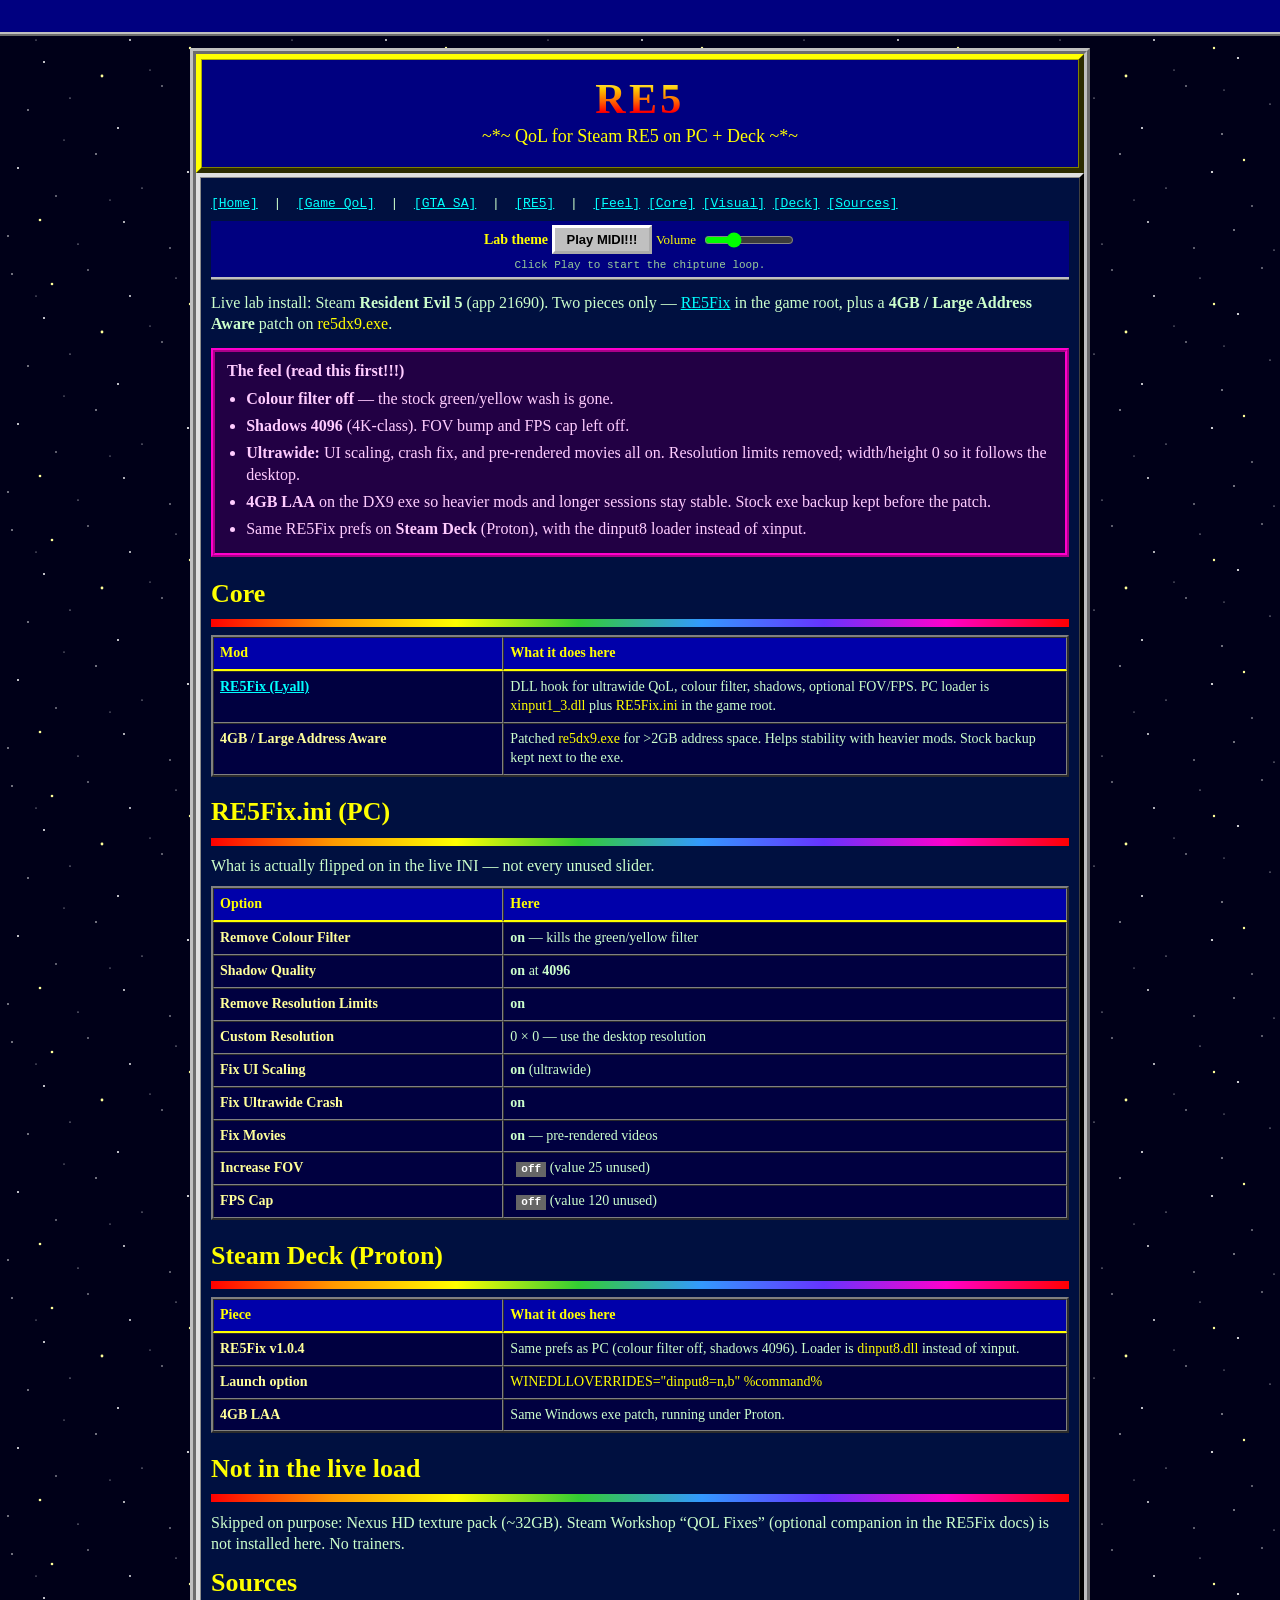
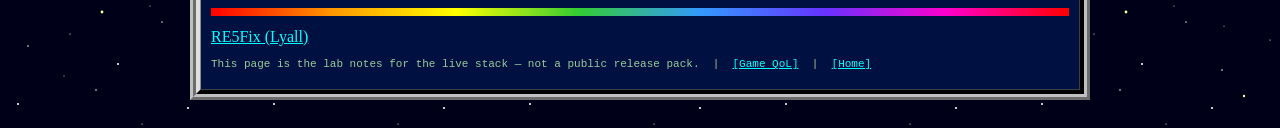
<file: qol/re5.html>
<!DOCTYPE html>
<html lang="en">
<head>
  <meta charset="utf-8" />
  <meta name="viewport" content="width=920" />
  <title>Resident Evil 5 QoL — MonkeyStud</title>
  <meta name="description" content="Resident Evil 5 QoL: RE5Fix colour filter off, 4K shadows, ultrawide fixes, and a 4GB LAA patch on PC and Steam Deck." />
  <link rel="stylesheet" href="../styles.css?v=20260924-ui1" />
  <link rel="icon" href="data:image/svg+xml,%3Csvg xmlns='http://www.w3.org/2000/svg' viewBox='0 0 32 32'%3E%3Crect width='32' height='32' fill='%23000080'/%3E%3Ctext x='16' y='24' text-anchor='middle' font-size='22' font-family='Comic Sans MS,cursive' fill='%23ffff00'%3EM%3C/text%3E%3C/svg%3E" />
</head>
<body bgcolor="#000018" text="#00FF00" link="#00FFFF" vlink="#FF66FF" alink="#FFFF00" id="top">
  <div class="sparkle-layer" id="sparkles" aria-hidden="true"></div>
  <div class="top-marquee retro-marquee"><span class="marquee-text">
    *** RESIDENT EVIL 5 QOL *** RE5FIX *** COLOUR FILTER OFF *** 4K SHADOWS *** ULTRAWIDE UI *** 4GB LAA *** SAME PREFS ON STEAM DECK ***
  </span></div>
  <center>
    <table class="page" width="780" cellspacing="0" cellpadding="0" border="0">
      <tr>
        <td>
          <table class="banner" width="100%" cellspacing="0" cellpadding="10" border="5">
            <tr>
              <td align="center">
                <h1 class="fire page-title">RE5</h1>
                <p class="tagline">
                  <font face="Comic Sans MS, Comic Sans, cursive" color="#FFFF00" size="4">
                    ~*~ QoL for Steam RE5 on PC + Deck ~*~
                  </font>
                </p>
              </td>
            </tr>
          </table>

          <table class="panel inner" width="100%" cellspacing="0" cellpadding="10" border="4">
            <tr>
              <td>
                <p class="jump">
                  <a href="../">[Home]</a>
                  &nbsp;|&nbsp;
                  <a href="./">[Game QoL]</a>
                  &nbsp;|&nbsp;
                  <a href="gta-sa.html">[GTA SA]</a>
                  &nbsp;|&nbsp;
                  <a href="re5.html">[RE5]</a>
                  &nbsp;|&nbsp;
                  <a href="#feel">[Feel]</a>
                  <a href="#core">[Core]</a>
                  <a href="#visual">[Visual]</a>
                  <a href="#deck">[Deck]</a>
                  <a href="#sources">[Sources]</a>
                </p>

                <p>
                  Live lab install: Steam <b>Resident Evil 5</b> (app 21690).
                  Two pieces only — <a href="https://github.com/Lyall/RE5Fix" rel="noopener" target="_blank">RE5Fix</a>
                  in the game root, plus a <b>4GB / Large Address Aware</b> patch on
                  <font color="#FFFF00">re5dx9.exe</font>.
                </p>

                <div class="feel" id="feel">
                  <b>The feel (read this first!!!)</b>
                  <ul>
                    <li><b>Colour filter off</b> — the stock green/yellow wash is gone.</li>
                    <li><b>Shadows 4096</b> (4K-class). FOV bump and FPS cap left off.</li>
                    <li><b>Ultrawide:</b> UI scaling, crash fix, and pre-rendered movies all on. Resolution limits removed; width/height 0 so it follows the desktop.</li>
                    <li><b>4GB LAA</b> on the DX9 exe so heavier mods and longer sessions stay stable. Stock exe backup kept before the patch.</li>
                    <li>Same RE5Fix prefs on <b>Steam Deck</b> (Proton), with the dinput8 loader instead of xinput.</li>
                  </ul>
                </div>

                <h2 id="core">Core</h2>
                <hr class="rainbow" />
                <table class="tip" width="100%" cellspacing="0" cellpadding="6" border="2">
                  <tr>
                    <th>Mod</th>
                    <th>What it does here</th>
                  </tr>
                  <tr>
                    <td><a href="https://github.com/Lyall/RE5Fix" rel="noopener" target="_blank">RE5Fix (Lyall)</a></td>
                    <td>
                      DLL hook for ultrawide QoL, colour filter, shadows, optional FOV/FPS.
                      PC loader is <font color="#FFFF00">xinput1_3.dll</font> plus
                      <font color="#FFFF00">RE5Fix.ini</font> in the game root.
                    </td>
                  </tr>
                  <tr>
                    <td>4GB / Large Address Aware</td>
                    <td>
                      Patched <font color="#FFFF00">re5dx9.exe</font> for &gt;2GB address space.
                      Helps stability with heavier mods. Stock backup kept next to the exe.
                    </td>
                  </tr>
                </table>

                <h2 id="visual">RE5Fix.ini (PC)</h2>
                <hr class="rainbow" />
                <p>What is actually flipped on in the live INI — not every unused slider.</p>
                <table class="tip" width="100%" cellspacing="0" cellpadding="6" border="2">
                  <tr>
                    <th>Option</th>
                    <th>Here</th>
                  </tr>
                  <tr>
                    <td>Remove Colour Filter</td>
                    <td><b>on</b> — kills the green/yellow filter</td>
                  </tr>
                  <tr>
                    <td>Shadow Quality</td>
                    <td><b>on</b> at <b>4096</b></td>
                  </tr>
                  <tr>
                    <td>Remove Resolution Limits</td>
                    <td><b>on</b></td>
                  </tr>
                  <tr>
                    <td>Custom Resolution</td>
                    <td>0 × 0 — use the desktop resolution</td>
                  </tr>
                  <tr>
                    <td>Fix UI Scaling</td>
                    <td><b>on</b> (ultrawide)</td>
                  </tr>
                  <tr>
                    <td>Fix Ultrawide Crash</td>
                    <td><b>on</b></td>
                  </tr>
                  <tr>
                    <td>Fix Movies</td>
                    <td><b>on</b> — pre-rendered videos</td>
                  </tr>
                  <tr>
                    <td>Increase FOV</td>
                    <td><span class="wip">off</span> (value 25 unused)</td>
                  </tr>
                  <tr>
                    <td>FPS Cap</td>
                    <td><span class="wip">off</span> (value 120 unused)</td>
                  </tr>
                </table>

                <h2 id="deck">Steam Deck (Proton)</h2>
                <hr class="rainbow" />
                <table class="tip" width="100%" cellspacing="0" cellpadding="6" border="2">
                  <tr>
                    <th>Piece</th>
                    <th>What it does here</th>
                  </tr>
                  <tr>
                    <td>RE5Fix v1.0.4</td>
                    <td>Same prefs as PC (colour filter off, shadows 4096). Loader is <font color="#FFFF00">dinput8.dll</font> instead of xinput.</td>
                  </tr>
                  <tr>
                    <td>Launch option</td>
                    <td><font color="#FFFF00">WINEDLLOVERRIDES="dinput8=n,b" %command%</font></td>
                  </tr>
                  <tr>
                    <td>4GB LAA</td>
                    <td>Same Windows exe patch, running under Proton.</td>
                  </tr>
                </table>

                <h2>Not in the live load</h2>
                <hr class="rainbow" />
                <p>
                  Skipped on purpose: Nexus HD texture pack (~32GB).
                  Steam Workshop “QOL Fixes” (optional companion in the RE5Fix docs) is not installed here.
                  No trainers.
                </p>

                <h2 id="sources">Sources</h2>
                <hr class="rainbow" />
                <p>
                  <a href="https://github.com/Lyall/RE5Fix" rel="noopener" target="_blank">RE5Fix (Lyall)</a>
                </p>
                <p class="tiny">
                  This page is the lab notes for the live stack — not a public release pack.
                  &nbsp;|&nbsp; <a href="./">[Game QoL]</a> &nbsp;|&nbsp; <a href="../">[Home]</a>
                </p>
              </td>
            </tr>
          </table>
        </td>
      </tr>
    </table>
  </center>
  <script src="../site.js?v=20260924-ui1"></script>
</body>
</html>
</file>
<file: styles.css>
html { scroll-behavior: auto; }

body {
  margin: 0;
  min-height: 100vh;
  min-width: 920px;
  color: #00ff00;
  background: #000018 url("img/stars.svg") repeat;
  font-family: "Times New Roman", Times, serif;
  font-size: 16px;
  line-height: 1.35;
  cursor: crosshair;
}

a { color: #00ffff; }
a:visited { color: #ff66ff; }
a:active, a:hover { color: #ffff00; }

.top-marquee {
  display: block;
  background: #000080;
  color: #ffff00;
  font-family: "Comic Sans MS", "Comic Sans", cursive;
  font-weight: bold;
  font-size: 18px;
  padding: 4px 0;
  border-bottom: 4px ridge #c0c0c0;
}

.page {
  width: 900px;
  table-layout: fixed;
  margin: 12px auto 28px;
  background: #000033;
  border: 6px ridge #c0c0c0;
}

.construction {
  background: repeating-linear-gradient(
    45deg,
    #111 0 12px,
    #ffcc00 12px 24px
  );
  color: #000;
  font-family: "Courier New", Courier, monospace;
  font-weight: bold;
  font-size: 13px;
  text-align: center;
  padding: 4px 0;
}

.construction .marquee-text {
  color: #000;
  font-weight: bold;
}

.construction .blink {
  background: #000;
  color: #ffcc00;
  padding: 0 6px;
}

.banner {
  background: #000080;
  border-color: #ffff00 #808000 #808000 #ffff00;
  color: #fff;
}

.fire {
  margin: 8px 0 4px;
  font-family: "Comic Sans MS", "Comic Sans", Impact, cursive;
  font-size: 56px;
  letter-spacing: 0.08em;
  line-height: 1;
  background: linear-gradient(#fff59a 0%, #ffcc00 25%, #ff6600 55%, #ff0000 80%, #660000 100%);
  -webkit-background-clip: text;
  background-clip: text;
  color: #ff6600;
}

@supports ((-webkit-background-clip: text) or (background-clip: text)) {
  .fire {
    color: transparent;
    animation: fire-flicker 0.9s steps(3, end) infinite;
  }
}

@keyframes fire-flicker {
  0% { filter: brightness(1); }
  50% { filter: brightness(1.25); }
  100% { filter: brightness(0.9); }
}

.tagline { margin: 0 0 8px; }
.updated {
  margin: 8px 0 0;
  font-family: "Courier New", Courier, monospace;
  color: #ffff66;
  font-size: 13px;
}

.globe {
  display: inline-block;
  width: 42px;
  height: 42px;
  margin-bottom: 4px;
  vertical-align: middle;
  border: 3px solid #9fe8ff;
  border-radius: 50%;
  background:
    repeating-linear-gradient(
      90deg,
      #0b4f8a 0 7px,
      #1570b8 7px 14px
    ),
    radial-gradient(circle at 30% 30%, #9fe8ff, #1560a8 55%, #003366);
  background-blend-mode: multiply;
  animation: spin 4s linear infinite;
}

@keyframes spin {
  from { transform: rotate(0deg); }
  to { transform: rotate(360deg); }
}

.counter {
  display: inline-block;
  margin-left: 6px;
  background: #111;
  border: 3px inset #808080;
  padding: 2px 3px;
  vertical-align: middle;
}

.counter span {
  display: inline-block;
  min-width: 14px;
  padding: 2px 3px;
  margin: 0 1px;
  background: #000;
  color: #ff2020;
  font-family: "Courier New", Courier, monospace;
  font-weight: bold;
  font-size: 16px;
  line-height: 1;
  border: 1px solid #400;
}

.sidebar-cell { width: 210px; }
.main-cell { width: auto; }

.panel {
  background: #000060;
  color: #00ff00;
  border-color: #e0e0e0 #404040 #404040 #e0e0e0;
}

.panel th {
  background: #0000aa;
  color: #ffff00;
  font-family: "Comic Sans MS", "Comic Sans", cursive;
  font-size: 16px;
  text-align: center;
  border-bottom: 2px solid #ffff00;
}

.panel.inner { background: #001040; color: #ccffcc; }
.panel.inner h2 {
  margin: 0.4em 0 0.3em;
  font-family: "Comic Sans MS", "Comic Sans", cursive;
  color: #ffff00;
  font-size: 26px;
}

.panel.inner p { margin: 0.6em 0; }

.nav-links {
  margin: 0;
  font-family: "Courier New", Courier, monospace;
  font-size: 14px;
  line-height: 1.8;
}

.rainbow {
  border: 0;
  height: 8px;
  background: linear-gradient(
    90deg,
    #ff0000,
    #ff9900,
    #ffff00,
    #33cc33,
    #3399ff,
    #6633ff,
    #ff00cc,
    #ff0000
  );
}

.blink {
  animation: blink 1s step-end infinite;
}

@keyframes blink {
  50% { opacity: 0; }
}

.new {
  display: inline-block;
  margin-left: 6px;
  padding: 0 5px;
  background: red;
  color: yellow;
  font-family: "Comic Sans MS", "Comic Sans", cursive;
  font-size: 12px;
  font-weight: bold;
  vertical-align: middle;
}

.wip {
  display: inline-block;
  margin-left: 6px;
  padding: 0 5px;
  background: #666;
  color: #fff;
  font-family: "Courier New", Courier, monospace;
  font-size: 11px;
  font-weight: bold;
}

.btn {
  display: inline-block;
  padding: 4px 12px;
  background: #c0c0c0;
  color: #000 !important;
  font-family: "MS Sans Serif", "Microsoft Sans Serif", sans-serif;
  font-size: 13px;
  font-weight: bold;
  text-decoration: none;
  border: 3px outset #fff;
  cursor: pointer;
}

.btn:active { border-style: inset; }

.whats-new {
  margin: 0.4em 0 1em 1.2em;
  color: #ccffcc;
}

.project {
  background: #1a0066;
  color: #ccffff;
}

.project th {
  background: #440088;
  color: #ffff00;
  font-family: "Comic Sans MS", "Comic Sans", cursive;
  font-size: 14px;
}

.fire.page-title {
  font-size: 42px;
}

.jump {
  font-family: "Courier New", Courier, monospace;
  font-size: 13px;
  margin: 0 0 1em;
}

.feel {
  background: #220044;
  border: 4px ridge #ff00cc;
  padding: 8px 12px;
  margin: 0.8em 0 1.2em;
  color: #ffccff;
}

.feel ul { margin: 0.4em 0 0.2em 1.2em; padding: 0; }
.feel li { margin: 0.35em 0; }

.kbd {
  display: inline-block;
  font-family: "Courier New", Courier, monospace;
  font-size: 12px;
  font-weight: bold;
  color: #ffff66;
  background: #111;
  border: 2px outset #888;
  padding: 0 5px;
}

.tip {
  background: #000040;
  color: #ccffcc;
  margin: 0.5em 0 1.1em;
}

.tip th {
  background: #0000aa;
  color: #ffff00;
  font-family: "Comic Sans MS", "Comic Sans", cursive;
  font-size: 14px;
  text-align: left;
}

.tip td {
  font-size: 14px;
  vertical-align: top;
}

.tip td:first-child {
  width: 34%;
  color: #ffff99;
  font-weight: bold;
}

.tiny {
  font-size: 11px;
  color: #99cc99;
  font-family: "Courier New", Courier, monospace;
}

.ascii {
  margin: 0;
  color: #ffcc66;
  font-size: 11px;
  line-height: 1.15;
}

.mascot-page {
  width: min(1400px, calc(100% - 16px));
  max-width: calc(100% - 16px);
  table-layout: auto;
  margin: 0 auto 28px;
  background: #000033;
  border: 6px ridge #c0c0c0;
}

.mascot-scroll {
  overflow-x: auto;
  overflow-y: hidden;
  background: #000008;
  border: 3px inset #808080;
  padding: 8px 10px;
}

.ascii-mascot {
  display: inline-block;
  margin: 0;
  color: #ffcc66;
  font-family: "Courier New", Courier, monospace;
  font-size: 6.5px;
  line-height: 1.05;
  white-space: pre;
}

.midi:not(.on) .midi-eq span { animation: none; opacity: 0.35; }

.midi-bar {
  position: static;
  z-index: 20;
  background: #000080;
  color: #ffff00;
  font-family: "Comic Sans MS", "Comic Sans", cursive;
  font-size: 14px;
  text-align: center;
  padding: 4px 8px;
  border-bottom: 3px ridge #c0c0c0;
}

.midi-eq {
  height: 28px;
  display: flex;
  align-items: flex-end;
  justify-content: center;
  gap: 3px;
  margin: 0 0 6px !important;
}

.midi-eq span {
  width: 6px;
  background: #00ff00;
  animation: eq 0.7s ease-in-out infinite alternate;
}

.midi-eq span:nth-child(1) { height: 8px; animation-delay: 0s; }
.midi-eq span:nth-child(2) { height: 18px; animation-delay: 0.1s; }
.midi-eq span:nth-child(3) { height: 12px; animation-delay: 0.2s; }
.midi-eq span:nth-child(4) { height: 22px; animation-delay: 0.05s; }
.midi-eq span:nth-child(5) { height: 10px; animation-delay: 0.15s; }

@keyframes eq {
  from { transform: scaleY(0.4); }
  to { transform: scaleY(1.2); }
}

.badge {
  width: 88px;
  height: 31px;
  margin: 6px auto;
  display: flex;
  align-items: center;
  justify-content: center;
  text-align: center;
  font-family: Arial, Helvetica, sans-serif;
  font-size: 9px;
  font-weight: bold;
  line-height: 1.1;
  border: 1px solid #fff;
  image-rendering: pixelated;
}

.badge.netscape { background: #003399; color: #fff; border-color: #99ccff #000066 #000066 #99ccff; }
.badge.ie { background: #000; color: #00ccff; border-color: #66ffff #003333 #003333 #66ffff; }
.badge.notepad { background: #ffffcc; color: #000; border-color: #fff #999 #999 #fff; }
.badge.geocities { background: linear-gradient(#ff00cc, #660066); color: #fff; }

.guestbook input[type="text"],
.guestbook textarea {
  background: #000;
  color: #00ff00;
  border: 2px inset #808080;
  font-family: "Courier New", Courier, monospace;
  font-size: 13px;
}

.footer {
  background: #000040;
  color: #cccccc;
}

.sparkle-layer {
  position: fixed;
  inset: 0;
  pointer-events: none;
  overflow: hidden;
  z-index: 9999;
}

.sparkle {
  position: absolute;
  color: #ffff66;
  font-size: 14px;
  font-family: "Comic Sans MS", cursive;
  animation: sparkle-out 0.7s linear forwards;
  margin-left: -4px;
  margin-top: -8px;
}

@keyframes sparkle-out {
  to { opacity: 0; transform: translateY(-18px) scale(1.6); }
}

@media (prefers-reduced-motion: reduce) {
  .blink, .fire, .globe, .midi-eq span, .sparkle { animation: none; }
}

/* Keep the 90s marquee look while respecting reduced motion. */
.retro-marquee { overflow: hidden; }
.marquee-text {
  display: inline-block;
  white-space: nowrap;
  padding-left: 100%;
  animation: marquee-scroll 35s linear infinite;
}
@keyframes marquee-scroll {
  from { transform: translateX(0); }
  to { transform: translateX(-100%); }
}
.construction .retro-marquee { margin: 0 8px; background: #111; }
.construction .marquee-text { color: #ffcc00; }
.midi-bar { margin: 0 0 12px; position: static; }
.midi-bar .tiny { display: block; margin-top: 4px; }
.music-volume { display: inline-flex; align-items: center; gap: 6px; font-size: 13px; }
.music-volume input { width: 90px; accent-color: #00ff00; }
.btn:focus-visible, input:focus-visible, textarea:focus-visible, a:focus-visible {
  outline: 2px solid #ffff00;
  outline-offset: 3px;
}
@media (prefers-reduced-motion: reduce) {
  .marquee-text { animation: none; padding-left: 0; white-space: normal; }
}
</file>
